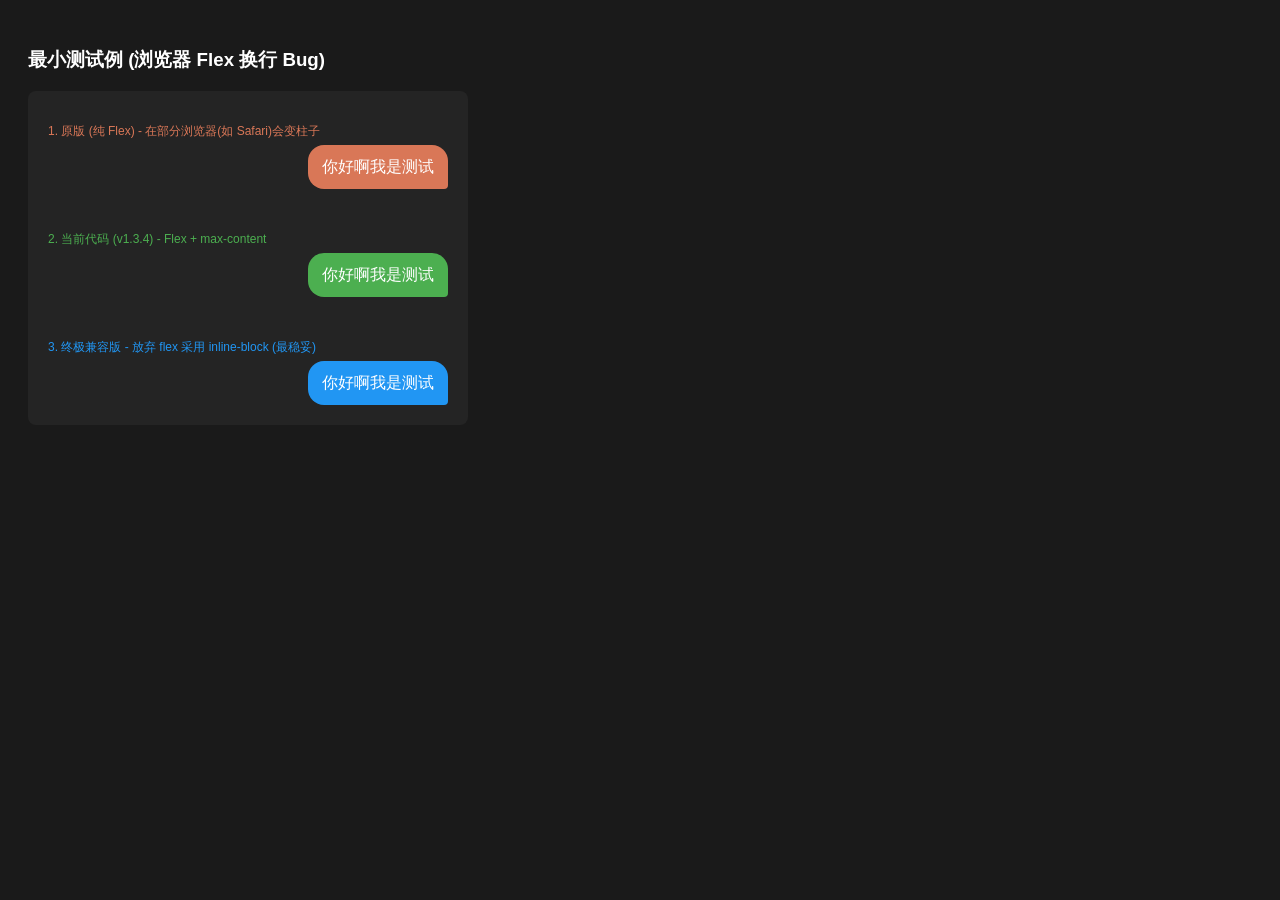
<file: test_layout.html>
<!DOCTYPE html>
<html>
<head>
<meta charset="utf-8">
<meta name="viewport" content="width=device-width, initial-scale=1">
<title>Flex Bug Test</title>
<style>
  body { background: #1a1a1a; color: white; font-family: sans-serif; padding: 20px; font-size: 16px; }
  
  .container {
    display: flex;
    flex-direction: column;
    gap: 30px;
    width: 100%;
    max-width: 400px;
    background: #242424;
    padding: 20px;
    border-radius: 8px;
  }

  .bubble {
    padding: 10px 14px;
    border-radius: 16px 16px 4px 16px;
    word-break: break-word;
    white-space: pre-wrap;
    line-height: 1.5;
  }

  /* 1. 原版：用 flex-end，没有限制宽度，中文会变单列 */
  .bad {
    display: flex;
    flex-direction: column;
    align-items: flex-end;
  }
  .bad .bubble {
    max-width: 80%;
    background: #D97757;
  }

  /* 2. 当前版：加了 width: max-content (v1.3.4 的做法) */
  .fix-a {
    display: flex;
    flex-direction: column;
    align-items: flex-end;
  }
  .fix-a .bubble {
    width: max-content;
    max-width: 80%;
    background: #4CAF50;
  }

  /* 3. 终极版：完全抛弃 flex-end，用朴素的 text-align: right + inline-block */
  .fix-b {
    text-align: right;
  }
  .fix-b .bubble {
    display: inline-block;
    text-align: left;
    max-width: 80%;
    background: #2196F3;
  }
</style>
</head>
<body>
  <h3>最小测试例 (浏览器 Flex 换行 Bug)</h3>
  
  <div class="container">
    <div>
      <p style="color:#D97757; font-size:12px; margin-bottom:5px;">1. 原版 (纯 Flex) - 在部分浏览器(如 Safari)会变柱子</p>
      <div class="bad">
        <div class="bubble">你好啊我是测试</div>
      </div>
    </div>
    
    <div>
      <p style="color:#4CAF50; font-size:12px; margin-bottom:5px;">2. 当前代码 (v1.3.4) - Flex + max-content</p>
      <div class="fix-a">
        <div class="bubble">你好啊我是测试</div>
      </div>
    </div>

    <div>
      <p style="color:#2196F3; font-size:12px; margin-bottom:5px;">3. 终极兼容版 - 放弃 flex 采用 inline-block (最稳妥)</p>
      <div class="fix-b">
        <div class="bubble">你好啊我是测试</div>
      </div>
    </div>
  </div>
</body>
</html>
</file>
